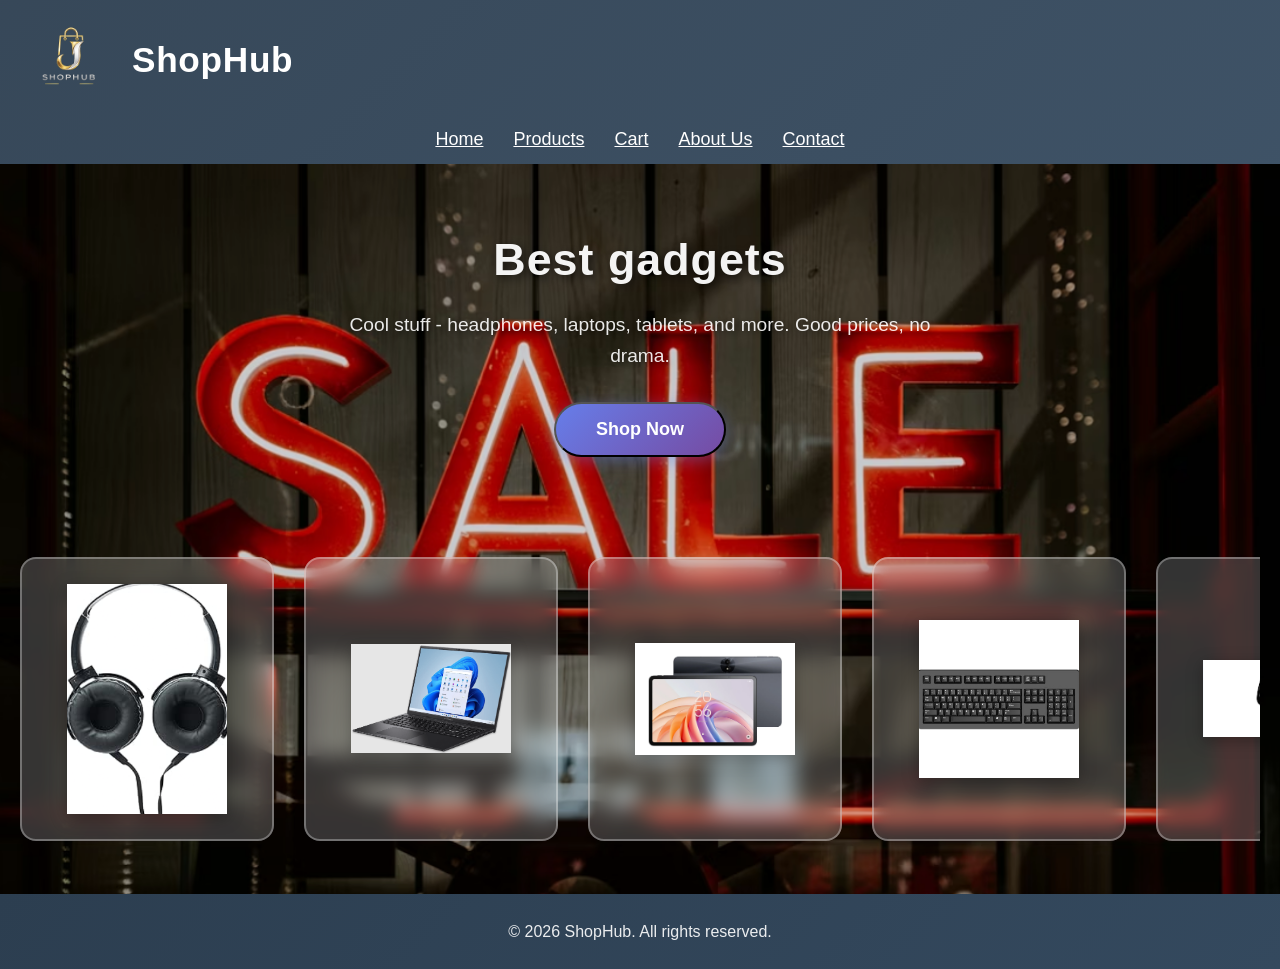
<file: index.html>
<!DOCTYPE html>
<html>  
    <head>
        <title>ShopHub - E-commerce</title>
        <link rel="stylesheet" href="css/styles.css">
        <script src="javascript/index.js"></script>
    </head>
    <body>
        
    <header>
        <div class="logo-container">
            <img src="images/logo1.png" alt="ShopHub Logo" class="logo-icon">
            <h1>ShopHub</h1>
        </div>
  <nav>
        <a href="index.html">Home</a>
        <a href="pages/products.html">Products</a>
        <a href="pages/cart.html">Cart</a>
        <a href="pages/about.html">About Us</a>
        <a href="pages/contact.html">Contact</a>
       
    </nav>
        </header>
        <section class="hero">
            <div class="hero-content">
                <h2>Best gadgets </h2>
                <p>Cool stuff - headphones, laptops, tablets, and more. Good prices, no drama.</p>
                <button onclick="window.location.href='pages/products.html'">Shop Now</button>
            </div>
            <div class="product-showcase">
                <div class="showcase-track">
                    <div class="showcase-item">
                        <img src="images/Casual headphone.png" alt="Headphones">
                    </div>
                    <div class="showcase-item">
                        <img src="images/ASUS laptop 10th gen.png" alt="Laptop">
                    </div>
                    <div class="showcase-item">
                        <img src="images/TCL TAB 5.png" alt="Tablet">
                    </div>
                    <div class="showcase-item">
                        <img src="images/Casual keyboard.png" alt="Keyboard">
                    </div>
                    <div class="showcase-item">
                        <img src="images/casual Watch.png" alt="Watch">
                    </div>
                    <div class="showcase-item">
                        <img src="images/Casual headphone.png" alt="Headphones">
                    </div>
                    <div class="showcase-item">
                        <img src="images/ASUS laptop 10th gen.png" alt="Laptop">
                    </div>
                    <div class="showcase-item">
                        <img src="images/TCL TAB 5.png" alt="Tablet">
                    </div>
                    <div class="showcase-item">
                        <img src="images/Casual keyboard.png" alt="Keyboard">
                    </div>
                    <div class="showcase-item">
                        <img src="images/casual Watch.png" alt="Watch">
                    </div>
                </div>
            </div>
        </section>
    <footer>
        <p>&copy; 2026 ShopHub. All rights reserved.</p>
    </footer>
    </body>
</html>
</file>
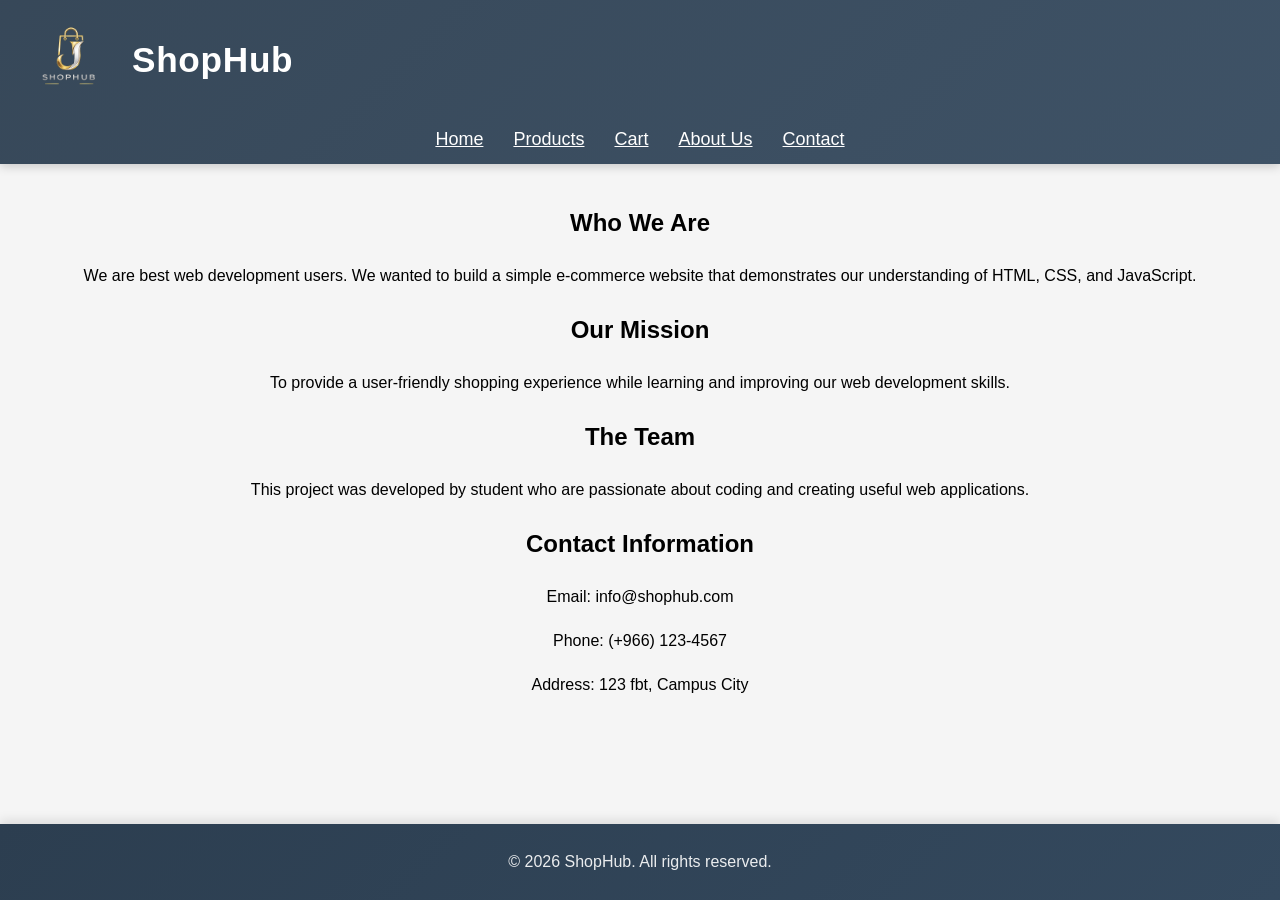
<file: pages/about.html>
<!DOCTYPE html>
<html>  
    <head>
        <title>About Us</title>
        <link rel="stylesheet" href="../css/styles.css">
        <script src="../javascript/index.js"></script>
    </head>
    <body class="no-animation">
        
    <header>
        <div class="logo-container">
            <img src="../images/logo1.png" alt="ShopHub Logo" class="logo-icon">
            <h1>ShopHub</h1>
        </div>
  <nav>
        <a href="../index.html">Home</a>
        <a href="products.html">Products</a>
        <a href="cart.html">Cart</a>
        <a href="about.html">About Us</a>
        <a href="contact.html">Contact</a>
       
    </nav>
    </header>
 <center>
   <section class="content">
    <strong><h1>Who We Are</h1></strong>
        <p>We are best web development users. We wanted to build a simple e-commerce website that demonstrates our understanding of HTML, CSS, and JavaScript.</p>
        
        <strong><h1>Our Mission</h1></strong>
        <p>To provide a user-friendly shopping experience while learning and improving our web development skills.</p>
        
        <strong><h1>The Team</h1></strong>
        <p>This project was developed by student who are passionate about coding and creating useful web applications.</p>
        
        <strong><h1>Contact Information</h1></strong>
        <p>Email: info@shophub.com</p>
        <p>Phone: (+966) 123-4567</p>
        <p>Address: 123 fbt, Campus City</p>
    </section> </center>
    <footer>
        <p>&copy; 2026 ShopHub. All rights reserved.</p>
    </footer>
</body>
</html>
</file>
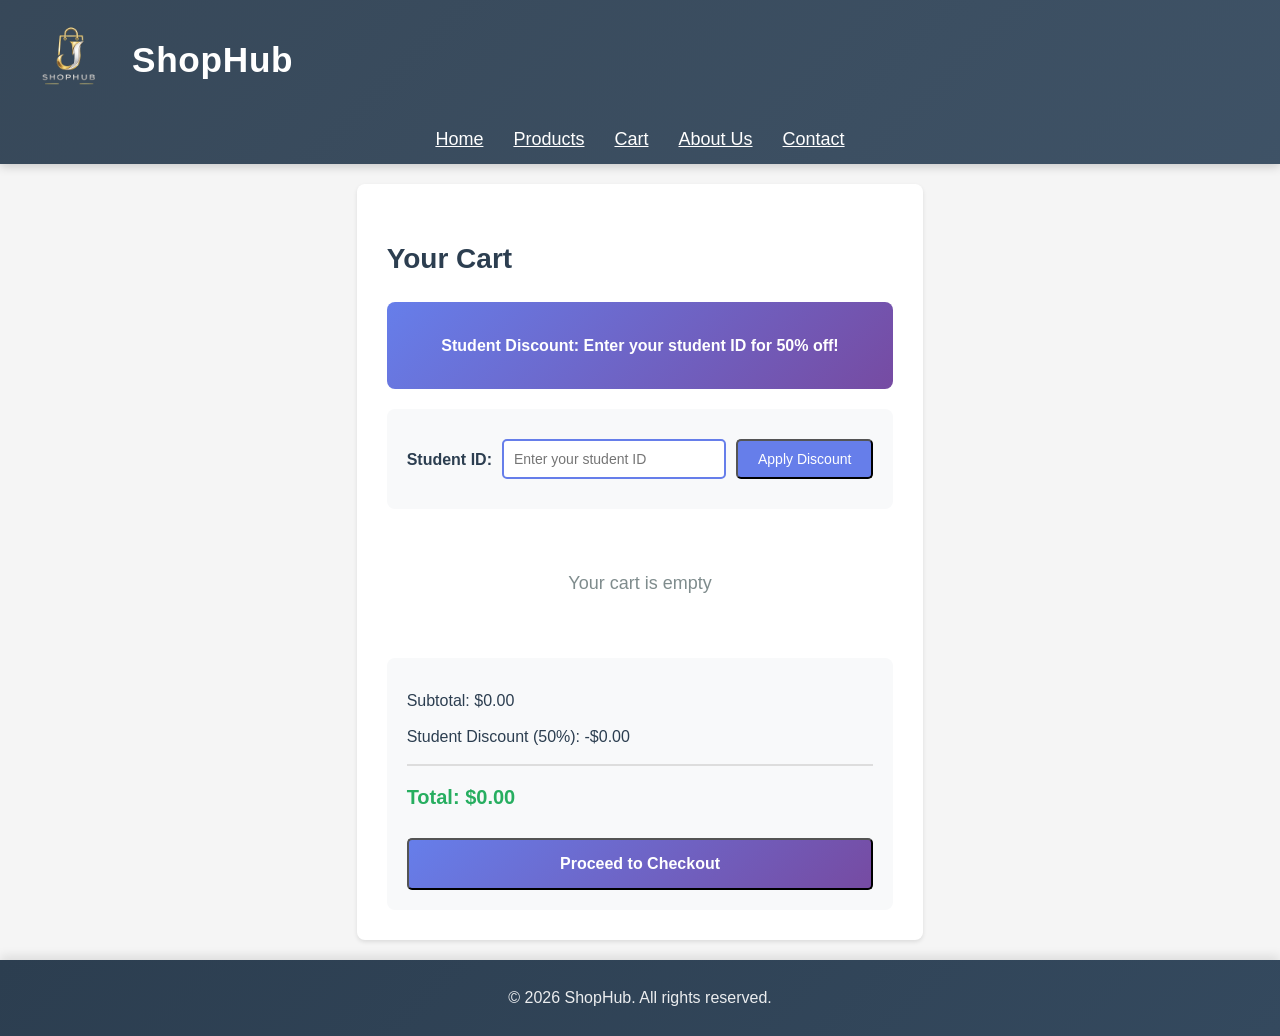
<file: pages/cart.html>
<!DOCTYPE html>
<html>  
    <head>
        <title>Cart</title>
        <link rel="stylesheet" href="../css/styles.css">
        <script src="../javascript/index.js"></script>
    </head>
    <body>
        
    <header>
        <div class="logo-container">
            <img src="../images/logo1.png" alt="ShopHub Logo" class="logo-icon">
            <h1>ShopHub</h1>
        </div>
    <nav>
        <a href="../index.html">Home</a>
        <a href="products.html">Products</a>
        <a href="cart.html">Cart</a>
        <a href="about.html">About Us</a>
        <a href="contact.html">Contact</a>
      
    </nav>
    </header>
                <section class="cart-section">
                    <h2>Your Cart</h2>
                    <div class="student-banner">
                        <p> Student Discount: Enter your student ID for 50% off!</p>
                    </div>
                    <div class="student-id-section">
                        <label for="student-id">Student ID:</label>
                        <input type="text" id="student-id" placeholder="Enter your student ID">
                        <button onclick="applyStudentDiscount()">Apply Discount</button>
                    </div>
                    <div id="cart-items"></div>
                    <div class="cart-summary">
                        <p>Subtotal: <span id="subtotal">$0.00</span></p>
                        <p>Student Discount (50%): <span id="discount">-$0.00</span></p>
                        <p class="total">Total: <span id="total">$0.00</span></p>
                        <button class="checkout-btn" onclick="checkout()">Proceed to Checkout</button>
                    </div>
                </section>
                <script>
                    window.onload = function() {
                        displayCart();
                    }
                </script>
                <footer>
                    <p>&copy; 2026 ShopHub. All rights reserved.</p>
                </footer>
            </body>
        </html>
</file>
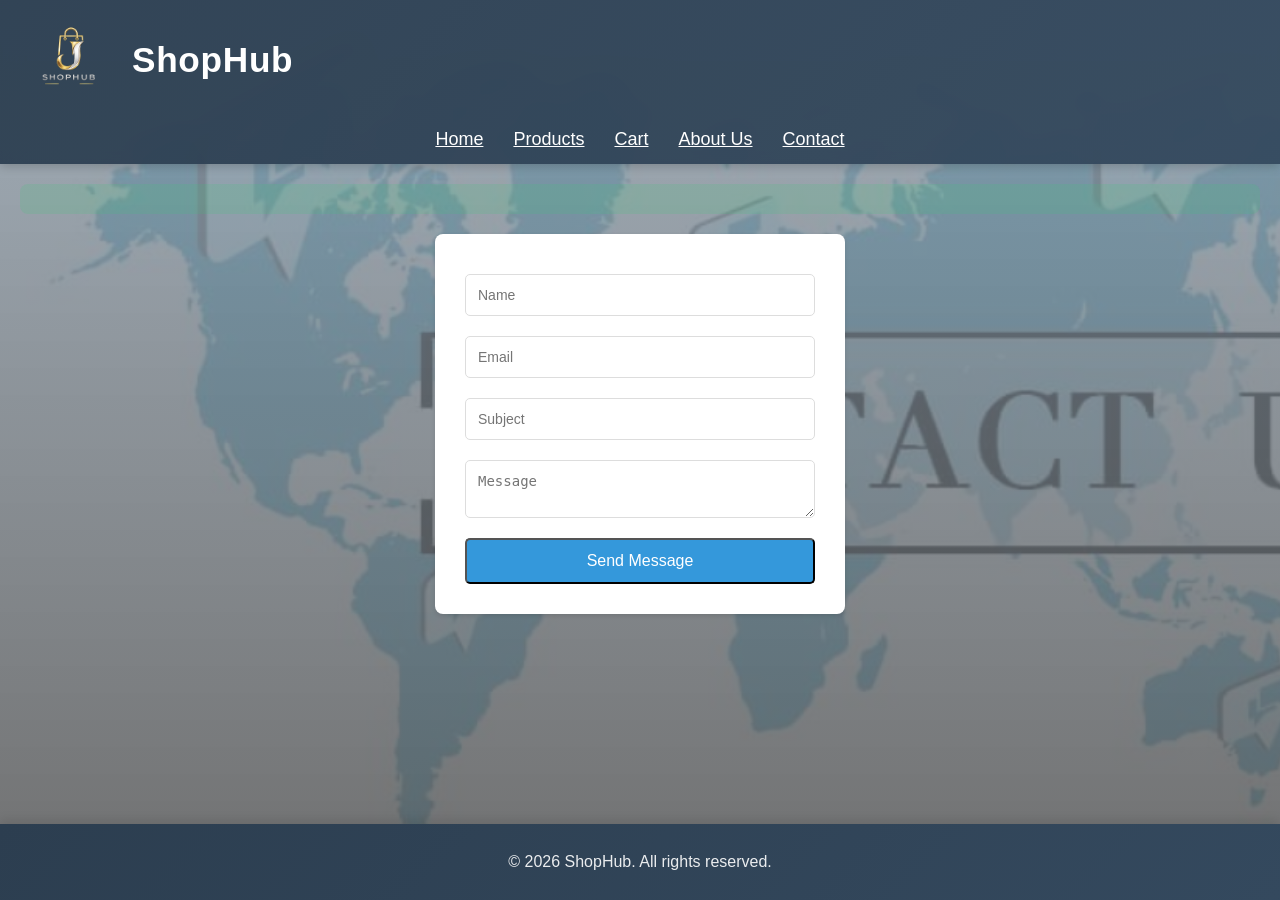
<file: pages/contact.html>
<!DOCTYPE html>
<html>  
    <head>
        <title>Contact</title>
        <link rel="stylesheet" href="../css/styles.css">
        <script src="../javascript/index.js"></script>
    </head>
    <body class="contact-page">
        
    <header>
        <div class="logo-container">
            <img src="../images/logo1.png" alt="ShopHub Logo" class="logo-icon">
            <h1>ShopHub</h1>
        </div>
  <nav>
        <a href="../index.html">Home</a>
        <a href="products.html">Products</a>
        <a href="cart.html">Cart</a>
        <a href="about.html">About Us</a>
        <a href="contact.html">Contact</a>
   
    </nav>
    </header>
<section class="content">
    <div id="form-status" class="form-status" aria-live="polite"></div>
    <form id="contact-form">
        <input type="text" placeholder="Name" required>
        <input type="email" placeholder="Email" required>
        <input type="text" placeholder="Subject" required>
        <textarea placeholder="Message" required></textarea>
        <button type="submit" id="submit-btn">Send Message</button>
    </form>
</section>
<script>
    const contactForm = document.getElementById('contact-form');
    const submitBtn = document.getElementById('submit-btn');
    const formStatus = document.getElementById('form-status');
    contactForm.addEventListener('submit', function(event) {
        event.preventDefault();
        submitBtn.disabled = true;
        formStatus.textContent = 'Message sent';        formStatus.classList.add('active');        alert('Message sent successfully!');
    });
</script>
<footer>
    <p>&copy; 2026 ShopHub. All rights reserved.</p>
</footer>  
</body>          
</html>
</file>
<file: css/styles.css>
body {
    margin: 0;
    padding: 0;
    font-family: Arial, sans-serif;
    background-color: #f5f5f5;
    line-height: 1.6;
    position: relative;
    min-height: 100vh;
    display: flex;
    flex-direction: column;
}
body::before {
    content: "";
    position: fixed;
    inset: 0;
    background-image: url('../images/sale ani.png');
    background-size: cover;
    background-position: center;
    background-repeat: no-repeat;
    opacity: 0;
    animation: saleFade 10s ease-in-out infinite;
    z-index: -1;
}
body.contact-page::before {
    content: "";
    position: fixed;
    inset: 0;
    background-image: url('../images/contact us.png');
    background-size: cover;
    background-position: left center;
    
    opacity: 0.35;
    animation: contactGlow 40s linear infinite;
    z-index: -1;
}
body.contact-page::after {
    content: "";
    position: fixed;
    inset: 0;
    background: linear-gradient(180deg, rgba(9,45,77,0.35), rgba(0,0,0,0.55));
    z-index: -1;
}
body.no-animation {
    background-color: #f5f5f5;
}
header {
    background: linear-gradient(135deg, rgba(44, 62, 80, 0.95) 0%, rgba(52, 73, 94, 0.95) 100%);
    color: #fff;
    padding: 10px 20px;
    text-align: left;
    box-shadow: 0 2px 10px rgba(0,0,0,0.2);
    backdrop-filter: blur(10px);
}
.logo-container {
    display: flex;
    align-items: center;
    justify-content: flex-start;
    gap: 12px;
    margin-bottom: 15px;
    background: transparent;
}
.logo-icon {
    width: 100px;
    height: 100px;
}
header h1 {
    margin: 0;
    font-size: 2.2rem;
    letter-spacing: 0.02em;
}
nav {
    display: flex;
    justify-content: center;
}

nav a {
    color: #fff;
    margin: 0 15px;
    font-size: 18px;
    font-weight: 500;
    transition: color 0.3s, transform 0.3s;
    position: relative;
}
nav a::after {
    content: '';
    position: absolute;
    width: 0;
    height: 2px;
    bottom: -5px;
    left: 50%;
    background: linear-gradient(90deg, #667eea, #764ba2);
    transition: width 0.3s, left 0.3s;
}
.hero {
    background: url('../images/sale ani.png') center/cover fixed;
    background-color: transparent;
    background-blend-mode: normal;
    color: #fff;
    padding: 60px 20px 40px 20px;
    text-align: center;
    position: relative;
    overflow: hidden;
    display: flex;
    flex-direction: column;
    align-items: center;
    min-height: 70vh;
}
.hero::after {
    content: "";
    position: absolute;
    inset: 0;
    background: rgba(0, 0, 0, 0.15);
    z-index: 0;
}
.hero > * {
    position: relative;
    z-index: 1;
}
.hero-content {
    z-index: 2;
    margin-bottom: 40px;
    animation: fadeInUp 1s ease-out;
}

.hero h2 {
    margin: 0 0 15px 0;
    font-size: 2.8rem;
    opacity: 0.95;
    text-shadow: 3px 3px 10px rgba(0,0,0,0.6);
    font-weight: bold;
    letter-spacing: 1px;
}
.hero p {
    margin: 0 0 30px 0;
    font-size: 1.2rem;
    opacity: 0.9;
    text-shadow: 2px 2px 6px rgba(0,0,0,0.5);
    max-width: 600px;
    margin-left: auto;
    margin-right: auto;
}
.hero button {
    background: linear-gradient(135deg, #667eea 0%, #764ba2 100%);
    color: #fff;
    padding: 15px 40px;
    cursor: pointer;
    font-size: 18px;
    border-radius: 30px;
    font-weight: bold;
    margin-bottom: 20px;
    box-shadow: 0 4px 15px rgba(102, 126, 234, 0.4);
    transition: transform 0.3s, box-shadow 0.3s;
}
.hero button:hover {
    transform: translateY(-3px);
    box-shadow: 0 6px 20px rgba(102, 126, 234, 0.6);
}
.product-showcase {
    margin-top: 40px;
    overflow: hidden;
    width: 100%;
    position: relative;
}
.showcase-track {
    display: flex;
    gap: 30px;
    animation: slideLeftToRight 20s linear infinite;
    width: max-content;
}
.showcase-item {
    display: flex;
    align-items: center;
    justify-content: center;
    background: rgba(255, 255, 255, 0.2);
    backdrop-filter: blur(10px);
    padding: 25px;
    border-radius: 16px;
    min-width: 200px;
    border: 2px solid rgba(255, 255, 255, 0.3);
    transition: transform 0.3s, background 0.3s;
}
.showcase-item:hover {
    transform: scale(1.05);
    background: rgba(255, 255, 255, 0.3);
}
.showcase-item img {
    max-width: 160px;
    height: auto;
    filter: drop-shadow(0 4px 8px rgba(0,0,0,0.3));
}
.item-grid {
    display: grid;
    grid-template-columns: repeat(auto-fit, minmax(130px, 1fr));
    gap: 15px;
    margin: 20px 0;
}
.item {
    background: #f9f9f9;
    padding: 15px;
    text-align: center;
    border-radius: 8px;
    border: 1px solid #ddd;
}
.item img {
    max-width: 100px;
    height: 100px;
    object-fit: contain;
    margin-bottom: 10px;
}
.item p {
    margin: 0;
    font-weight: bold;
    color: #333;
}

.form-status {
    margin-bottom: 20px;
    padding: 15px 20px;
    border-radius: 8px;
    background-color: rgba(46, 204, 113, 0.15);
    color: #27ae60;
    font-weight: bold;
}
.form-status.active {
    display: block;
}
.content h2 {
    color: #2c3e50;
}
.content a {
    color: #3498db;
    font-weight: bold;
}

.cards {
    display: flex;
    justify-content: center;
    flex-wrap: wrap;
    gap: 20px;
    padding: 20px;
}
.card {
    background-color: #fff;
    border: 1px solid #ddd;
    border-radius: 8px;
    padding: 20px;
    width: 250px;
    text-align: center;
    box-shadow: 0 2px 4px rgba(0,0,0,0.1);
}
.card img {
    max-width: 100%;
    height: 180px;
    object-fit: contain;
    margin-bottom: 15px;
    display: block;
    margin-left: auto;
    margin-right: auto;
}
.card h3 {
    color: #2c3e50;
    margin: 10px 0;
}

.card .description {
    color: #7f8c8d;
    font-size: 14px;
    margin: 5px 0;
    font-style: italic;
}
.card button {
    background-color: #27ae60;
    color: #fff;
    padding: 10px 20px;
    cursor: pointer;
    border-radius: 5px;
    font-size: 14px;
}

.cart-section {
    background-color: #fff;
    padding: 30px;
    max-width: 800px;
    margin: 20px auto;
    border-radius: 8px;
    box-shadow: 0 2px 4px rgba(0,0,0,0.1);
}
.cart-section h2 {
    color: #2c3e50;
    font-size: 28px;
    margin-bottom: 20px;
}

.student-banner {
    background: linear-gradient(135deg, #667eea 0%, #764ba2 100%);
    color: white;
    padding: 15px;
    border-radius: 8px;
    margin-bottom: 20px;
    text-align: center;
    font-weight: bold;
    font-size: 16px;
}

.student-id-section {
    background-color: #f8f9fa;
    padding: 20px;
    border-radius: 8px;
    margin-bottom: 20px;
    display: flex;
    align-items: center;
    gap: 10px;
    flex-wrap: wrap;
}

.student-id-section label {
    font-weight: bold;
    color: #2c3e50;
}

.student-id-section input {
    flex: 1;
    min-width: 200px;
    padding: 10px;
    border: 2px solid #667eea;
    border-radius: 5px;
    font-size: 14px;
}

.student-id-section button {
    background-color: #667eea;
    color: white;
    padding: 10px 20px;
    cursor: pointer;
    border-radius: 5px;
    font-size: 14px;
    transition: background-color 0.3s;
}

.student-id-section button:hover {
    background-color: #764ba2;
}

.cart-items-list {
    margin-bottom: 20px;
}

.cart-item {
    display: flex;
    justify-content: space-between;
    align-items: center;
    padding: 15px;
    background-color: #f8f9fa;
    border-radius: 5px;
    margin-bottom: 10px;
    border-left: 4px solid #667eea;
}

.item-name {
    font-weight: bold;
    color: #2c3e50;
}

.item-price {
    color: #27ae60;
    font-weight: bold;
    margin: 0 15px;
}

.remove-btn {
    background-color: #fc0202;
    color: white;
    width: 70px;
    height: 30px;
    border-radius: 50%;
    cursor: pointer;
    font-size: 16px;
    transition: background-color 0.3s;
}

@keyframes saleFade {
    0%, 100% { opacity: 0; }
    50% { opacity: 0.05; }
}

@keyframes float {
    0% { transform: translateY(0px); }
    100% { transform: translateY(-10px); }
}
@keyframes contactGlow {
    0%, 100% { opacity: 0.35; }
    50% { opacity: 0.55; }
}
@keyframes slideBg1 {
    0%, 100% { transform: translateX(-5%) scale(1.05); opacity: 0.30; }
    50% { transform: translateX(5%) scale(1.1); opacity: 0.40; }
}
@keyframes slideBg2 {
    0%, 100% { transform: translateX(6%) scale(1.05); opacity: 0.25; }
    50% { transform: translateX(-6%) scale(1.08); opacity: 0.35; }
}
@keyframes slideBg3 {
    0%, 100% { transform: translateY(-4%) scale(1.05); opacity: 0.28; }
    50% { transform: translateY(4%) scale(1.09); opacity: 0.38; }
}
@keyframes slideLeftToRight {
    0% { transform: translateX(0); }
    100% { transform: translateX(-50%); }
}

@keyframes fadeInUp {
    from {
        opacity: 0;
        transform: translateY(30px);
    }
    to {
        opacity: 1;
        transform: translateY(0);
    }
}
@media (max-width: 860px) {
    .promo {
        flex-direction: column;
    }
    nav a {
        display: inline-block;
        margin: 8px 10px;
    }
}



.empty-cart {
    text-align: center;
    color: #7f8c8d;
    font-size: 18px;
    padding: 40px 20px;
}

.cart-summary {
    background-color: #f8f9fa;
    padding: 20px;
    border-radius: 8px;
    margin-top: 20px;
}

.cart-summary p {
    margin: 10px 0;
    font-size: 16px;
    color: #2c3e50;
}

.cart-summary .total {
    font-size: 20px;
    font-weight: bold;
    color: #27ae60;
    margin-top: 15px;
    padding-top: 15px;
    border-top: 2px solid #ddd;
}

.checkout-btn {
    background: linear-gradient(135deg, #667eea 0%, #764ba2 100%);
    color: white;
    padding: 15px 30px;
    cursor: pointer;
    border-radius: 5px;
    font-size: 16px;
    font-weight: bold;
    width: 100%;
    margin-top: 15px;
    transition: transform 0.3s;
}

.content {
    flex: 1;
    padding: 20px;
}
.content p {
    margin: 15px 0;
    line-height: 1.8;
}
.content h2 {
    margin-top: 30px;
}

.section-header {
    text-align: center;
    margin-bottom: 30px;
}

.section-header h2 {
    color: #2c3e50;
    font-size: 28px;
    margin: 0 0 10px 0;
}

.section-header p {
    color: #7f8c8d;
    font-size: 16px;
    margin: 0;
}

.promo-row {
    display: grid;
    grid-template-columns: repeat(auto-fit, minmax(200px, 1fr));
    gap: 20px;
    margin: 20px 0;
}

.promo-card {
    background: #fff;
    border-radius: 8px;
    padding: 20px;
    text-align: center;
    box-shadow: 0 2px 4px rgba(0,0,0,0.1);
    transition: transform 0.3s;
}

.promo-card:hover {
    transform: translateY(-5px);
}

.promo-card img {
    max-width: 100%;
    height: 150px;
    object-fit: contain;
    margin-bottom: 10px;
}

.promo-note {
    text-align: center;
    margin-top: 20px;
}

.promo-note a {
    color: #3498db;
    font-weight: bold;
    font-size: 16px;
}

.promo-note a:hover {
    text-decoration: underline;
}

.features {
    display: flex;
    justify-content: space-around;
    flex-wrap: wrap;
    gap: 20px;
    margin-top: 20px;
}

.feature {
    background-color: #f8f9fa;
    padding: 20px;
    border-radius: 8px;
    text-align: center;
    flex: 1;
    min-width: 200px;
    border: 2px solid #667eea;
    transition: transform 0.3s;
}

.feature h3 {
    color: #667eea;
    margin-bottom: 10px;
    font-size: 18px;
}

.feature p {
    color: #2c3e50;
    margin: 0;
}
form {
    display: flex;
    flex-direction: column;
    width: 350px;
    margin: 0 auto;
    background-color: #fff;
    padding: 30px;
    border-radius: 8px;
    box-shadow: 0 2px 4px rgba(0,0,0,0.1);
}
input,
textarea {
    padding: 12px;
    margin: 10px 0;
    border: 1px solid #ddd;
    border-radius: 5px;
    font-size: 14px;
}
button[type="submit"] {
    background-color: #3498db;
    color: #fff;
    padding: 12px 20px;
    cursor: pointer;
    border-radius: 5px;
    font-size: 16px;
    margin-top: 10px;
}

footer {
    background: linear-gradient(135deg, #2c3e50 0%, #34495e 100%);
    color: #fff;
    padding: 25px 20px;
    text-align: center;
    margin-top: auto;
    box-shadow: 0 -4px 10px rgba(0,0,0,0.1);
}
footer p {
    margin: 0;
    font-size: 16px;
    opacity: 0.9;
}
</file>
